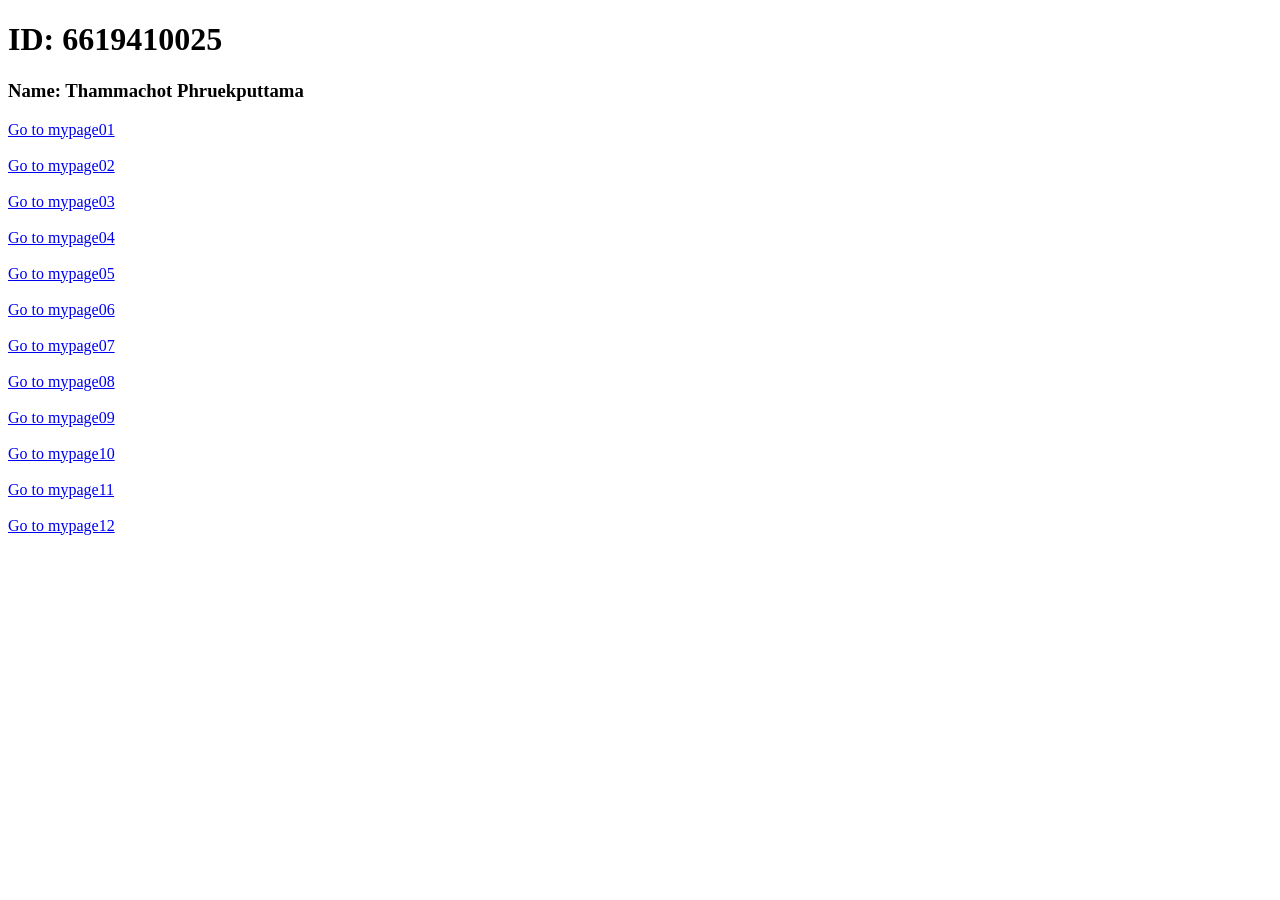
<file: index.html>
<!DOCTYPE html>
<html lang="en">
<head>
    <meta charset="UTF-8">
    <meta name="viewport" content="width=device-width, initial-scale=1.0">
    <title>Document</title>
</head>
<body>
    <h1>ID: 6619410025</h1>
    <h3>Name: Thammachot Phruekputtama</h3>
    <a href="./mypage01.html">Go to mypage01</a>
    <br><br>
    <a href="./mypage02.html">Go to mypage02</a>
    <br><br>
    <a href="./mypage03.html">Go to mypage03</a>
    <br><br>
    <a href="./mypage04.html">Go to mypage04</a>
    <br><br>
    <a href="./mypage05.html">Go to mypage05</a>
    <br><br>
    <a href="./mypage06.html">Go to mypage06</a>
    <br><br>
    <a href="./mypage07.html">Go to mypage07</a>
    <br><br>
    <a href="./mypage08.html">Go to mypage08</a>
    <br><br>
    <a href="./mypage09.html">Go to mypage09</a>
    <br><br>
    <a href="./mypage10.html">Go to mypage10</a>
    <br><br>
    <a href="./mypage11.html">Go to mypage11</a>
    <br><br>
    <a href="./mypage12.html">Go to mypage12</a>
</body>
</html>
</file>
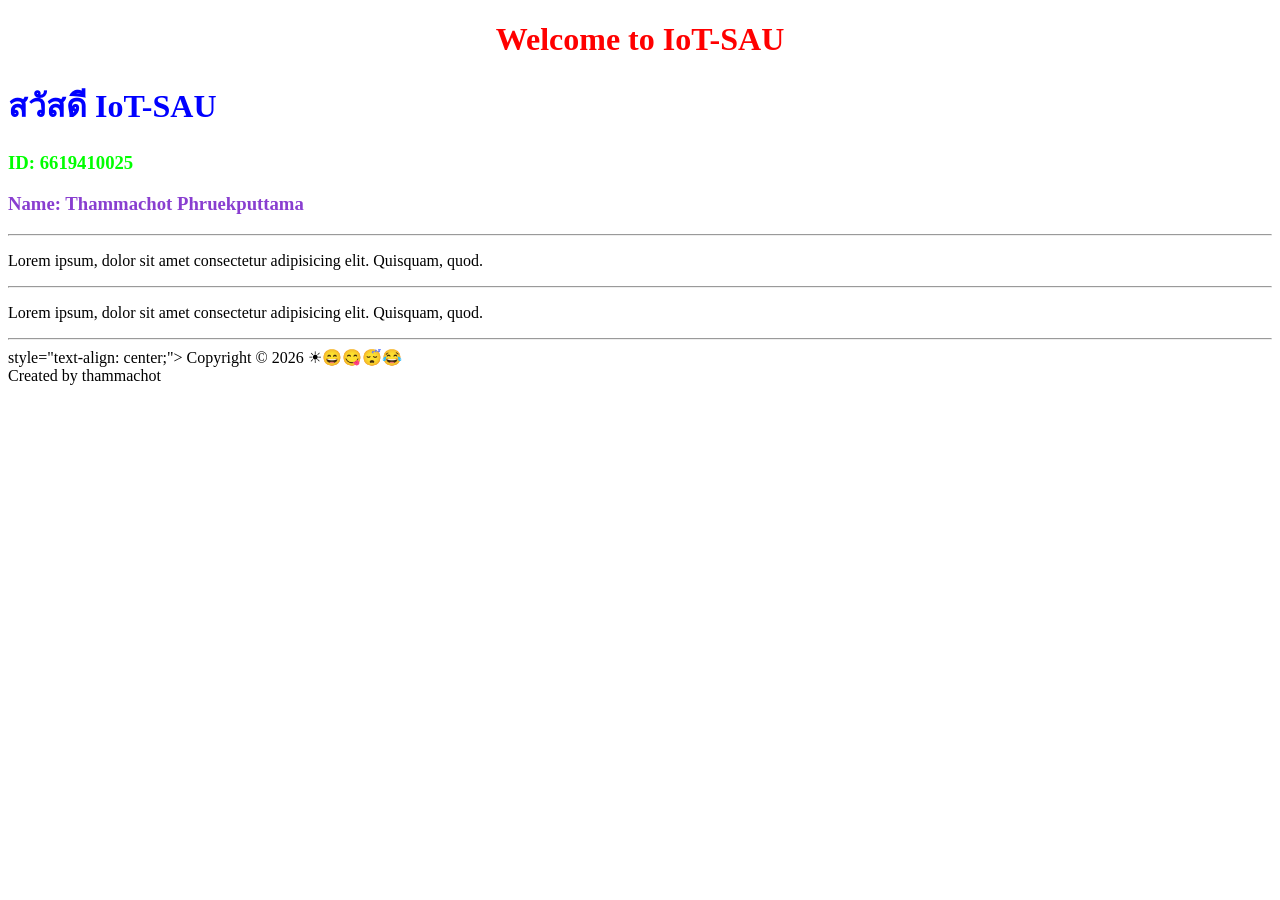
<file: mypage01.html>
<!DOCTYPE html>
<html lang="en">
<head>
    <meta charset="UTF-8">
    <meta name="viewport" content="width=device-width, initial-scale=1.0">
    <title>Document</title>
</head>
    <body>
        <!-- CSS: Inline Style -->
        <h1 style="color:red; text-align: center;">Welcome to IoT-SAU</h1>
        <h1 style="color:#0000ff">สวัสดี IoT-SAU </h1>
        <h3 style="color:rgb(0, 255, 0)">ID: 6619410025 </h3>
        <h3 style="color:rgb(137, 62, 208)">Name: Thammachot Phruekputtama</h3>
        <hr>
        <p>
            Lorem ipsum, dolor sit amet consectetur adipisicing elit. Quisquam, quod.
        </p>
        <hr>
        <p>
            Lorem ipsum, dolor sit amet consectetur adipisicing elit. Quisquam, quod.
        </p>
        <hr>
        <div> style="text-align: center;">
            <span>Copyright &copy; 2026 ☀︎😄😋😴😂</span>
            <br>
            <span>Created by thammachot </span>
        </div>
    </body>
</html>
</file>
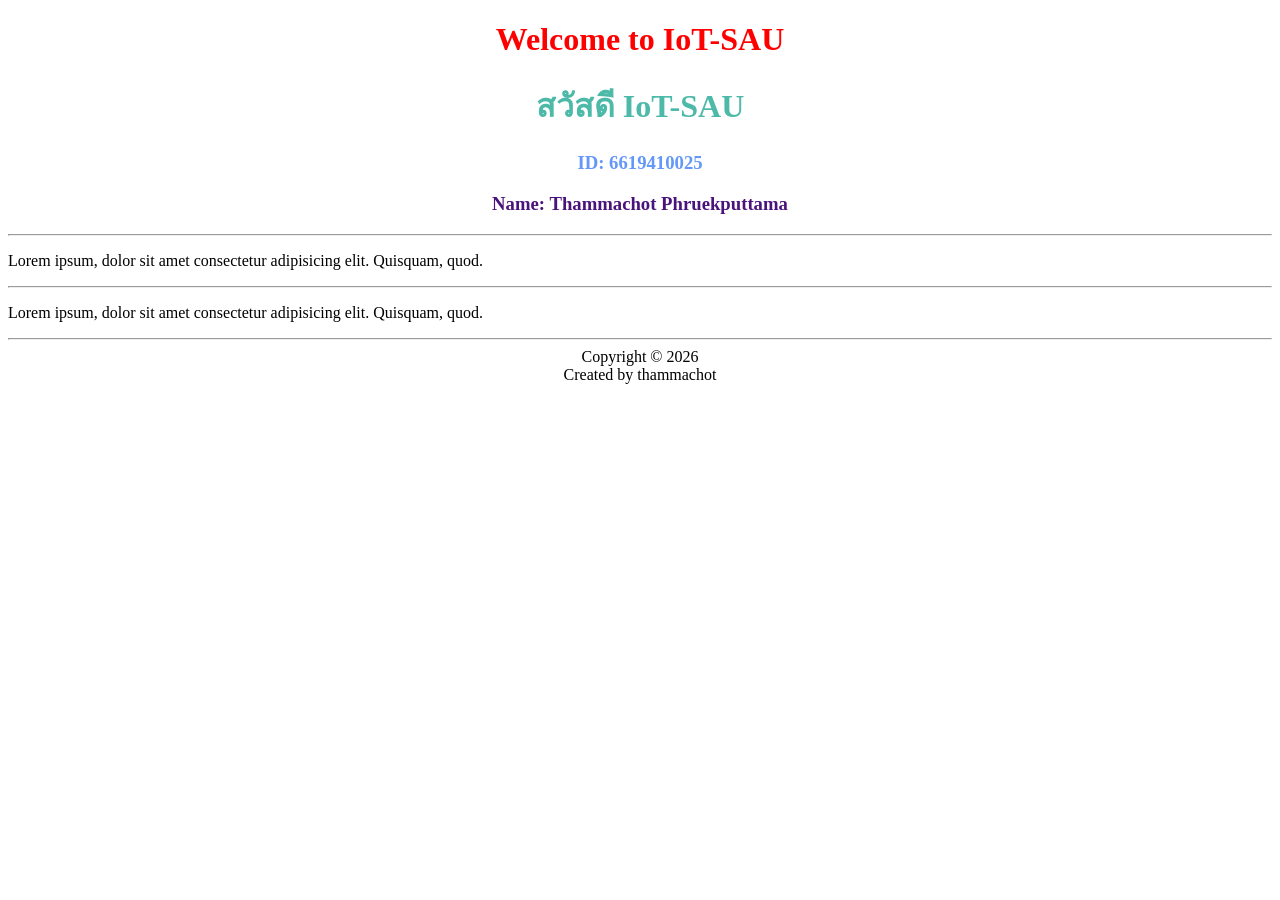
<file: mypage02.html>
<!DOCTYPE html>
<html lang="en">
<head>
    <meta charset="UTF-8">
    <meta name="viewport" content="width=device-width, initial-scale=1.0">
    <title>Document</title>
    <style>
        /* selector */
        #aa {
            color: red;
            text-align: center;
        }
        #bb {
            color: #4db9a8;
            text-align: center;
        }
        #cc {
            color: rgb(99, 152, 248);
            text-align: center;
        }
        #dd {
            color: rgb(74, 19, 124);
            text-align: center;
        }
        #ee {
            text-align: center;
        }

    </style>
</head>
<body>
    <!-- CSS: Internal Style -->
    <h1 id="aa">Welcome to IoT-SAU</h1>
    <h1 id="bb">สวัสดี IoT-SAU</h1>
    <h3 id="cc">ID: 6619410025</h3>
    <h3 id="dd">Name: Thammachot Phruekputtama</h3>
    <hr>
    <p>
        Lorem ipsum, dolor sit amet consectetur adipisicing elit. Quisquam, quod.
    </p>
    <hr>
    <p>
        Lorem ipsum, dolor sit amet consectetur adipisicing elit. Quisquam, quod.
    </p>
    <hr>
    <div id="ee">
        <span>Copyright &copy; 2026 </span>
        <br>
        <span>Created by thammachot </span>
    </div>
</body>
</html>
</file>
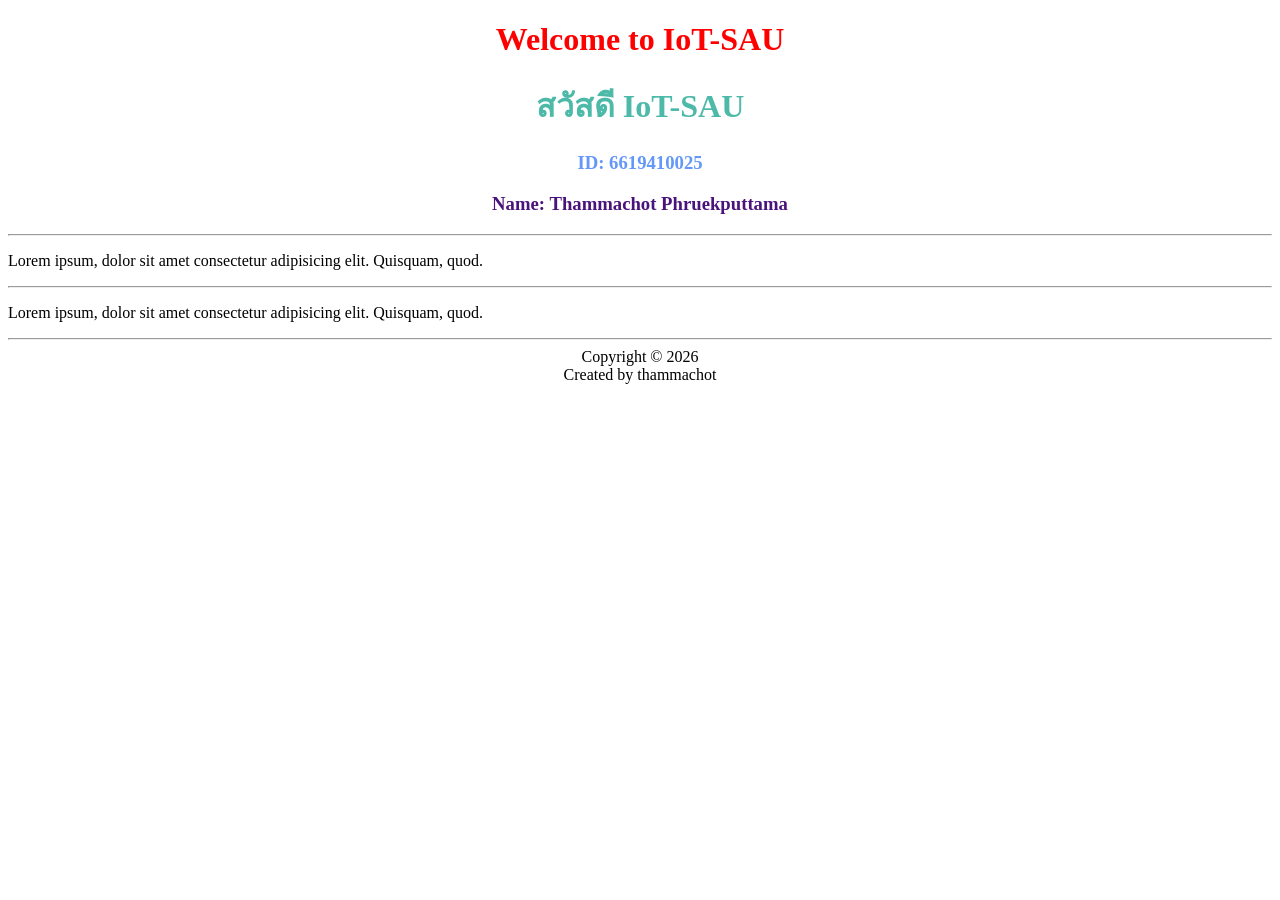
<file: mypage03.html>
<!DOCTYPE html>
<html lang="en">
<head>
    <meta charset="UTF-8">
    <meta name="viewport" content="width=device-width, initial-scale=1.0">
    <title>Document</title>
    <link rel="stylesheet" href="./css/style03.css">
</head>
<body>
    <!-- CSS: External Style -->
    <h1 id="aa">Welcome to IoT-SAU</h1>
    <h1 id="bb">สวัสดี IoT-SAU</h1>
    <h3 id="cc">ID: 6619410025</h3>
    <h3 id="dd">Name: Thammachot Phruekputtama</h3>
    <hr>
    <p>
        Lorem ipsum, dolor sit amet consectetur adipisicing elit. Quisquam, quod.
    </p>
    <hr>
    <p>
        Lorem ipsum, dolor sit amet consectetur adipisicing elit. Quisquam, quod.
    </p>
    <hr>
    <div id="ee">
        <span>Copyright &copy; 2026 </span>
        <br>
        <span>Created by thammachot </span>
    </div>
</body>
</html>
</file>
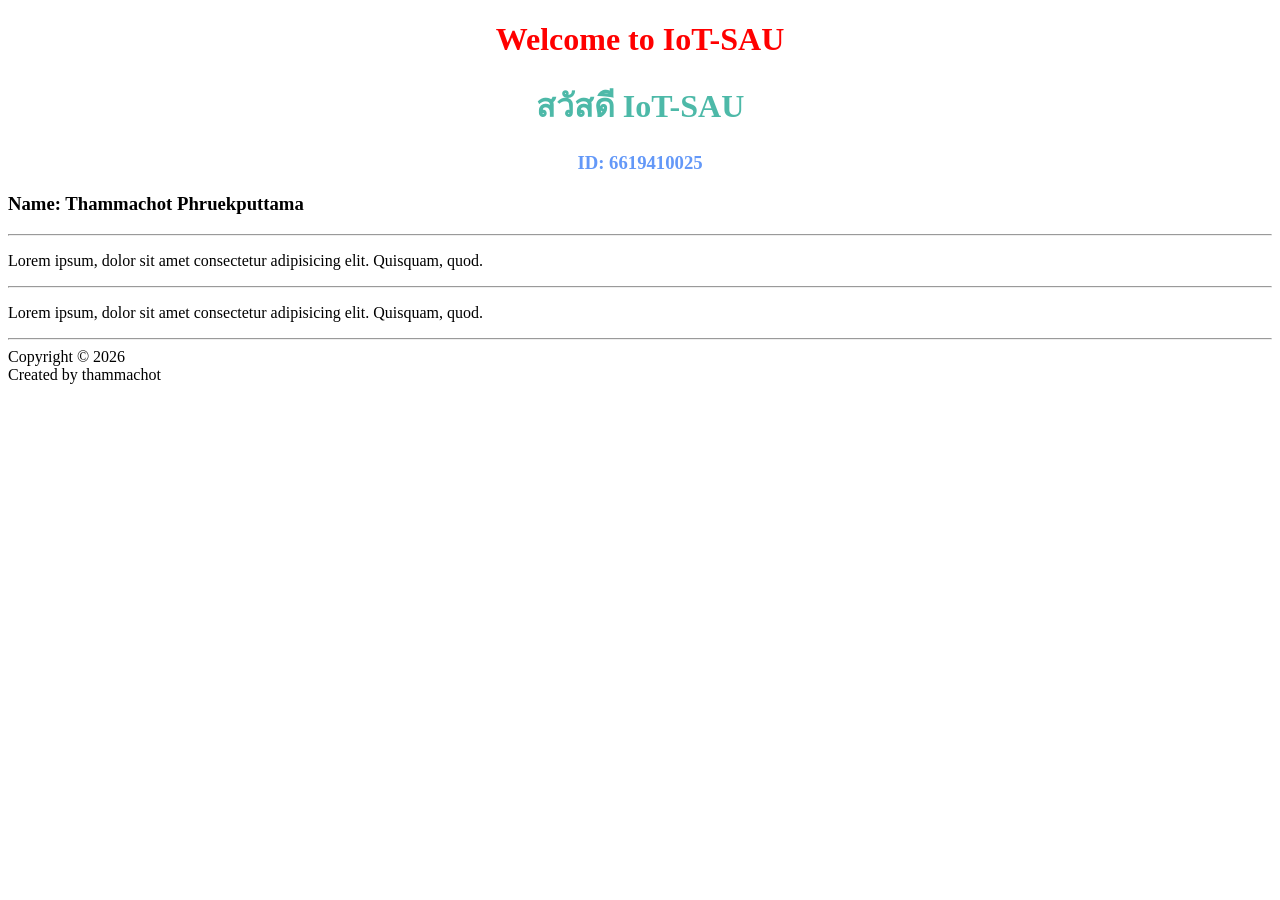
<file: mypage04.html>
<!DOCTYPE html>
<html lang="en">
<head>
    <meta charset="UTF-8">
    <meta name="viewport" content="width=device-width, initial-scale=1.0">
    <title>Document</title>
    <style>
        /* selector */
        #wow {
            color: #4db9a8;
            text-align: center;
        }
        #woo {
            color: rgb(99, 152, 248);
            text-align: center;
        }
    </style>
    <link rel="stylesheet" href="./css/style04.css">

</head>

<body>
    <h1 style="color: red; text-align: center;">Welcome to IoT-SAU</h1>
    <h1 id="wow">สวัสดี IoT-SAU</h1>
    <h3 id="woo">ID: 6619410025</h3>
    <h3>Name: Thammachot Phruekputtama</h3>
    <hr>
    <p>
        Lorem ipsum, dolor sit amet consectetur adipisicing elit. Quisquam, quod.
    </p>
    <hr>
    <p>
        Lorem ipsum, dolor sit amet consectetur adipisicing elit. Quisquam, quod.
    </p>
    <hr>
    <div>
        <span>Copyright &copy; 2026 </span>
        <br>
        <span>Created by thammachot </span>
    </div>
</body>
</html>
</file>
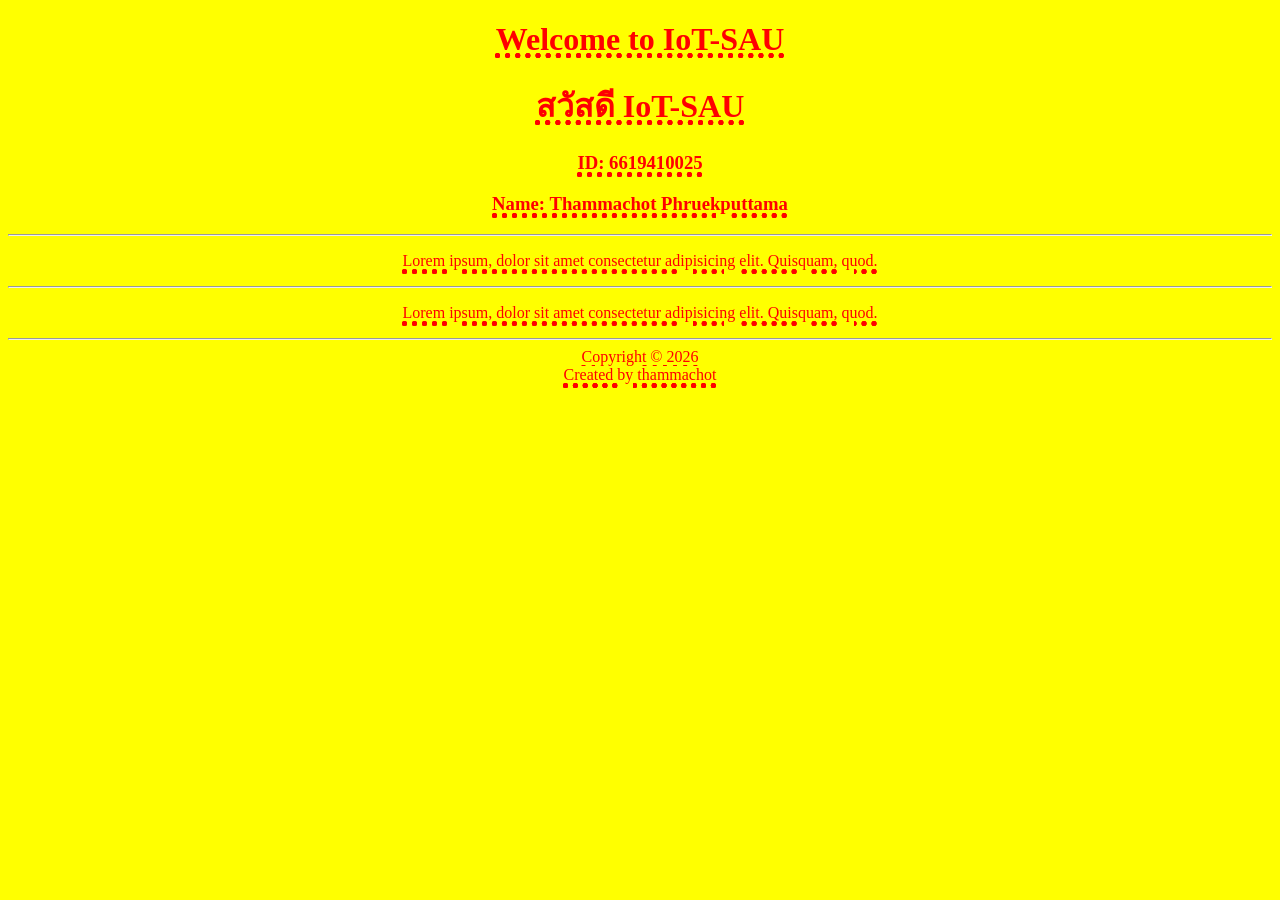
<file: mypage05.html>
<!DOCTYPE html>
<html lang="en">
<head>
    <meta charset="UTF-8">
    <meta name="viewport" content="width=device-width, initial-scale=1.0">
    <title>Document</title>
    <style>
        /* selector: universal selector */
        * {
            color: red;
            text-align: center;
            text-decoration: underline dotted 5px; /* linethrough, overline | dotted, solid, double */
            background-color: yellow;
        }
    </style>
</head>

<body>
    
    <h1 >Welcome to IoT-SAU</h1>
    <h1 >สวัสดี IoT-SAU</h1>
    <h3 >ID: 6619410025</h3>
    <h3 >Name: Thammachot Phruekputtama</h3>
    <hr>
    <p>
        Lorem ipsum, dolor sit amet consectetur adipisicing elit. Quisquam, quod.
    </p>
    <hr>
    <p>
        Lorem ipsum, dolor sit amet consectetur adipisicing elit. Quisquam, quod.
    </p>
    <hr>
    <div >
        <span>Copyright &copy; 2026 </span>
        <br>
        <span>Created by thammachot </span>
    </div>
</body>

</html>
</file>
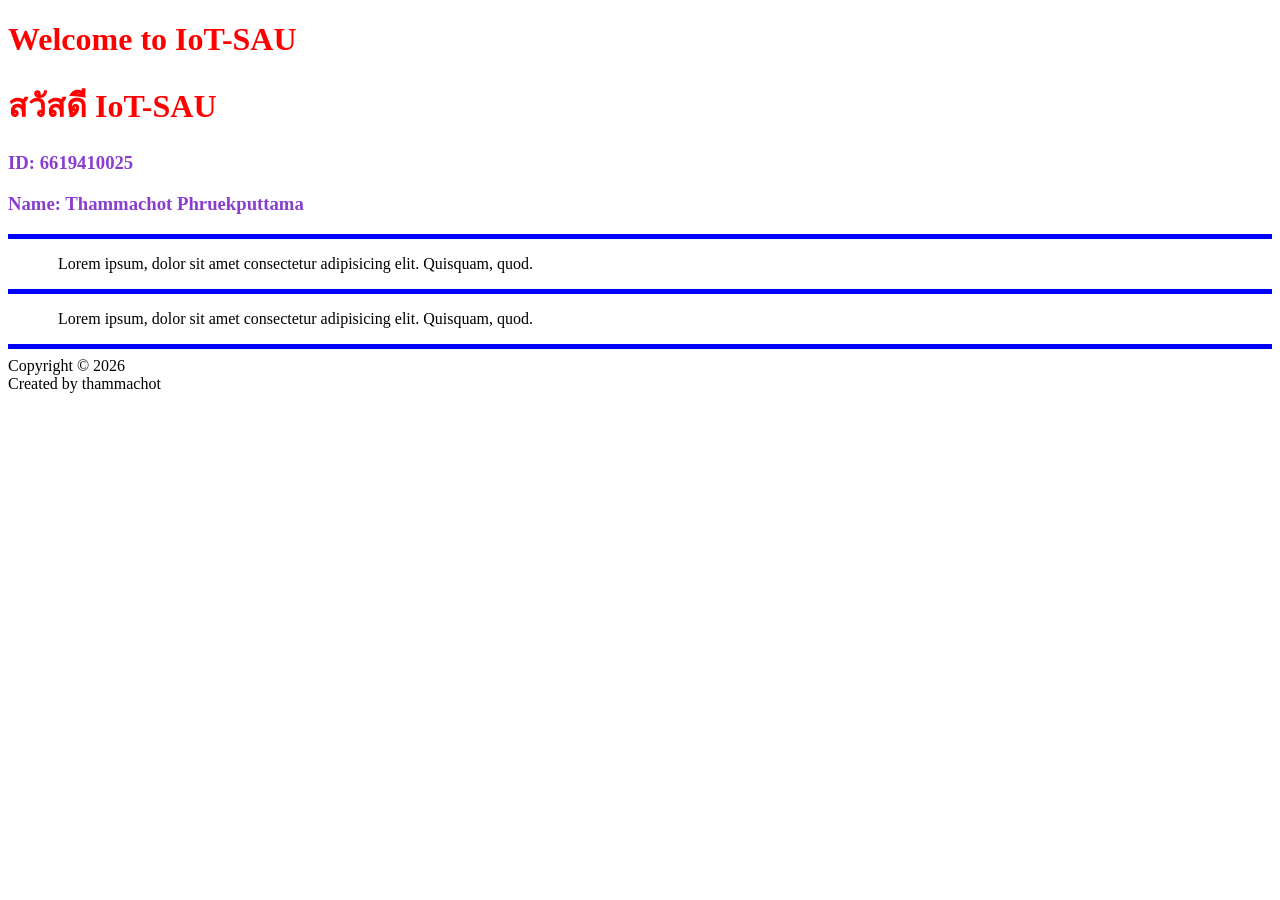
<file: mypage06.html>
<!DOCTYPE html>
<html lang="en">
<head>
    <meta charset="UTF-8">
    <meta name="viewport" content="width=device-width, initial-scale=1.0">
    <title>Document</title>
    <style>
        /* selector: element/type/tag selector */
        
        h1{
            color: red;
        }
        h3{
            color: rgb(137, 62, 208);
        }
        p{
            margin-left: 50px; margin-right: 100px;
        }
        hr{
            height: 5px; background-color: blue; border: none;
        }
    </style>
    
</head>

<body>
    
    <h1 >Welcome to IoT-SAU</h1>
    <h1 >สวัสดี IoT-SAU</h1>
    <h3 >ID: 6619410025</h3>
    <h3 >Name: Thammachot Phruekputtama</h3>
    <hr>
    <p>
        Lorem ipsum, dolor sit amet consectetur adipisicing elit. Quisquam, quod.
    </p>
    <hr>
    <p>
        Lorem ipsum, dolor sit amet consectetur adipisicing elit. Quisquam, quod.
    </p>
    <hr>
    <div >
        <span>Copyright &copy; 2026 </span>
        <br>
        <span>Created by thammachot </span>
    </div>
</body>

</html>
</file>
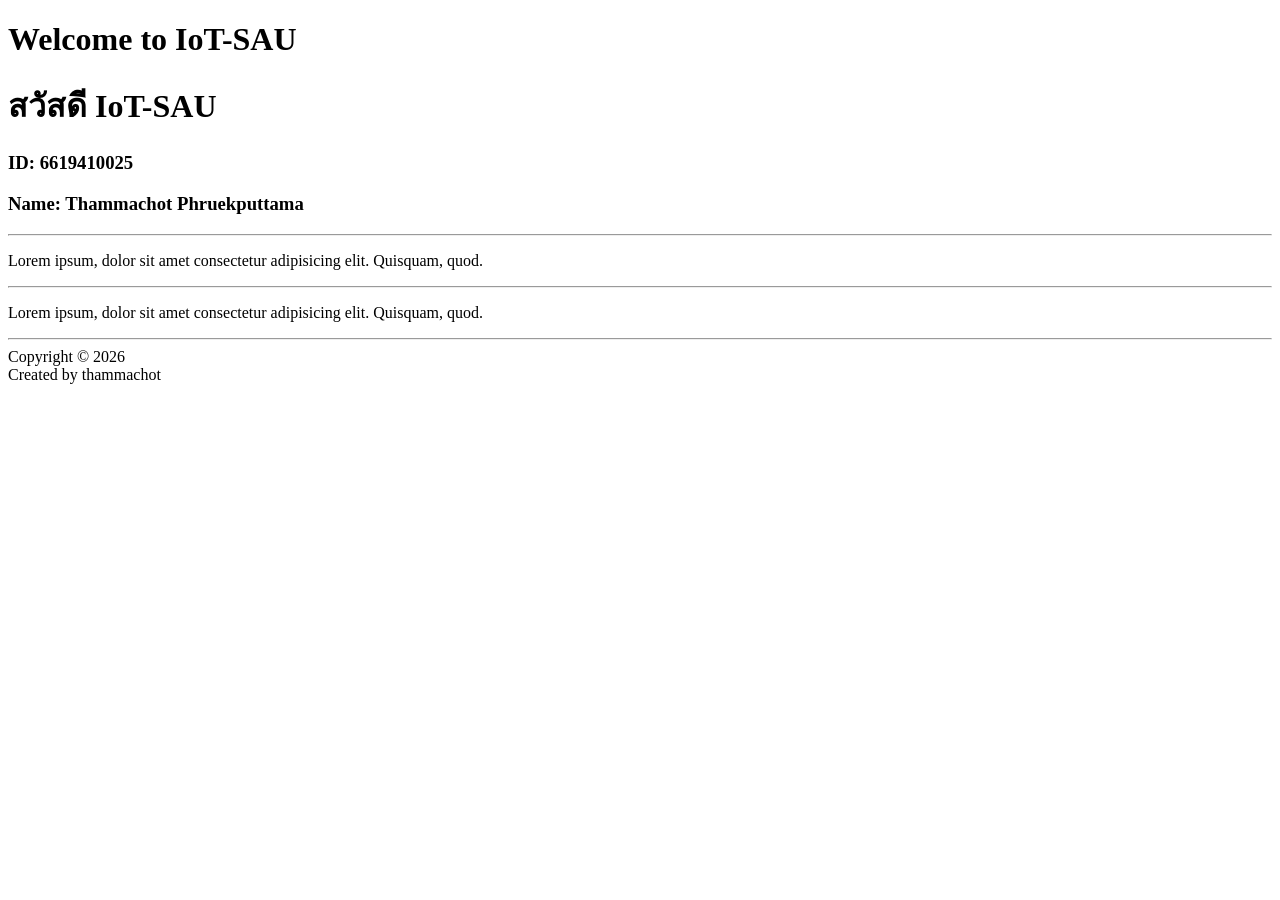
<file: mypage07.html>
<!DOCTYPE html>
<html lang="en">
<head>
    <meta charset="UTF-8">
    <meta name="viewport" content="width=device-width, initial-scale=1.0">
    <title>Document</title>
    <style>
        /* selector: id selector */
        
        #11{
            color: red;
        }
        #22{
            color: rgb(137, 62, 208);
        }
        /* selector: class selector */
        .wow{
            margin-left: center;
        }
        /* selector: union/group selector */
        h1, p, #33{
            background-color: yellow;
        }
    </style>

</head>

<body>
    
    <h1 id="11" class="woo woo">Welcome to IoT-SAU</h1>
    <h1 id="22">สวัสดี IoT-SAU</h1>
    <h3 class="wow">ID: 6619410025</h3>
    <h3 id="33">Name: Thammachot Phruekputtama</h3>
    <hr>
    <p class="woo">
        Lorem ipsum, dolor sit amet consectetur adipisicing elit. Quisquam, quod.
    </p>
    <hr>
    <p>
        Lorem ipsum, dolor sit amet consectetur adipisicing elit. Quisquam, quod.
    </p>
    <hr>
    <div class="wow">
        <span class="woo">Copyright &copy; 2026 </span>
        <br>
        <span>Created by thammachot </span>
    </div>
</body>

</html>
</file>
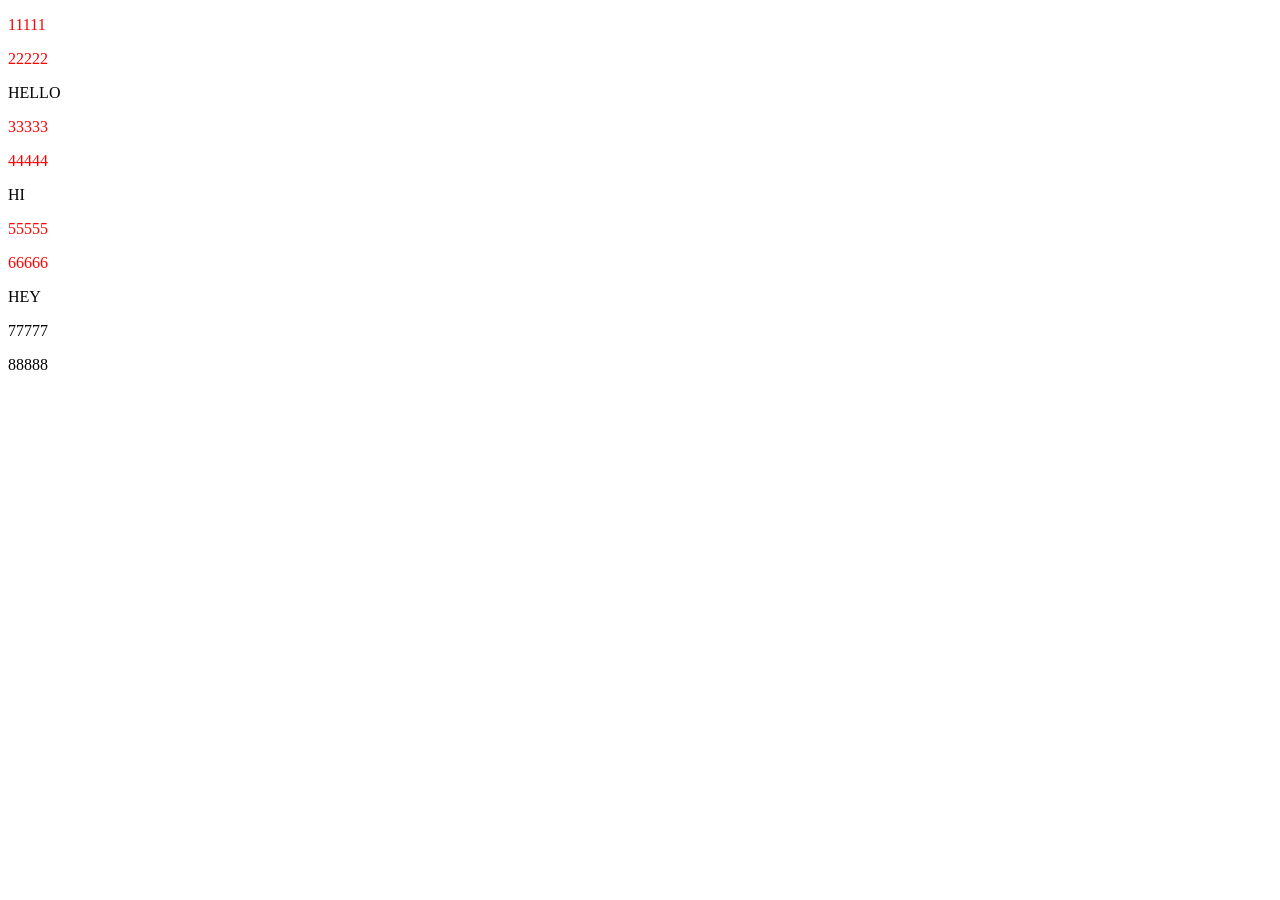
<file: mypage08.html>
<!doctype html>
 
<html lang="en">
  <head>
    <meta charset="UTF-8" />
    <meta name="viewport" content="width=device-width, initial-scale=1.0" />
    <title>Document</title>
    <style>
        /* selector : descesdant selector */
        /* S1 S2 คือ S2 ทั้งหมดที่อยู่ภายใต้ S1 */
        #aa p{
            color: red;
        }
    </style>

  </head>
 
  <body>
    <div id="aa">
        <p>11111</p>
        <p>22222</p>
        <span>HELLO</span>
        <div id="bb">
            <p>33333</p>
            <div id="cc">
                <p>44444</p>
                <span>HI</span>
            </div>
            <p>55555</p>
        </div>
        <p>66666</p>
    </div>
    <span>HEY</span>
    <p>77777</p>
    <p>88888</p>
  </body>
</html>
</file>
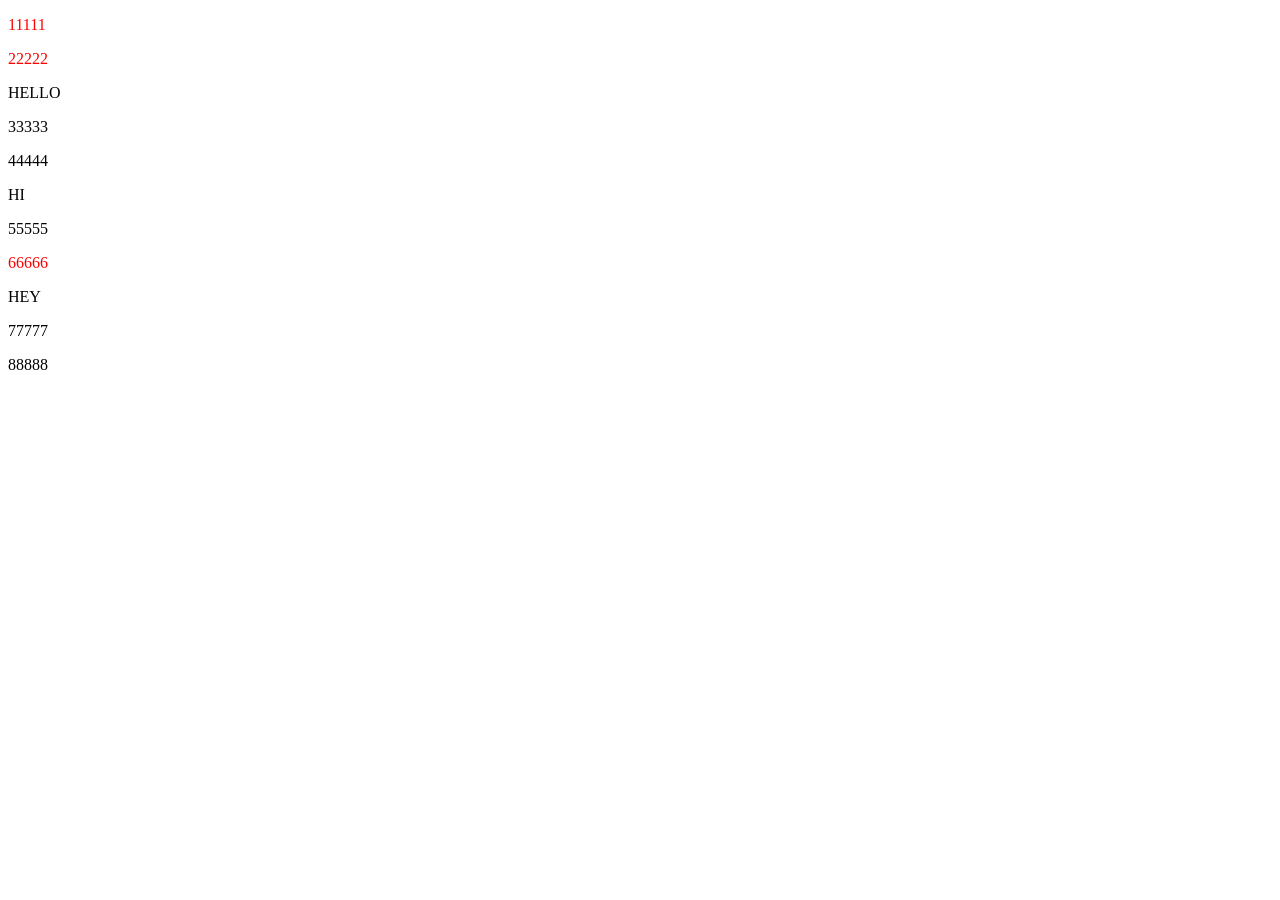
<file: mypage09.html>
<!doctype html>
 
<html lang="en">
  <head>
    <meta charset="UTF-8" />
    <meta name="viewport" content="width=device-width, initial-scale=1.0" />
    <title>Document</title>
    <style>
        /* selector : child selector */
        /* S1 >S2 คือ S2 ทั้งหมดที่อยู่ภายใต้ S1 */
        #aa >p{
            color: red;
        }
    </style>    

  </head>
 
  <body>
    <div id="aa">
        <p>11111</p>
        <p>22222</p>
        <span>HELLO</span>
        <div id="bb">
            <p>33333</p>
            <div id="cc">
                <p>44444</p>
                <span>HI</span>
            </div>
            <p>55555</p>
        </div>
        <p>66666</p>
    </div>
    <span>HEY</span>
    <p>77777</p>
    <p>88888</p>
  </body>
</html>
</file>
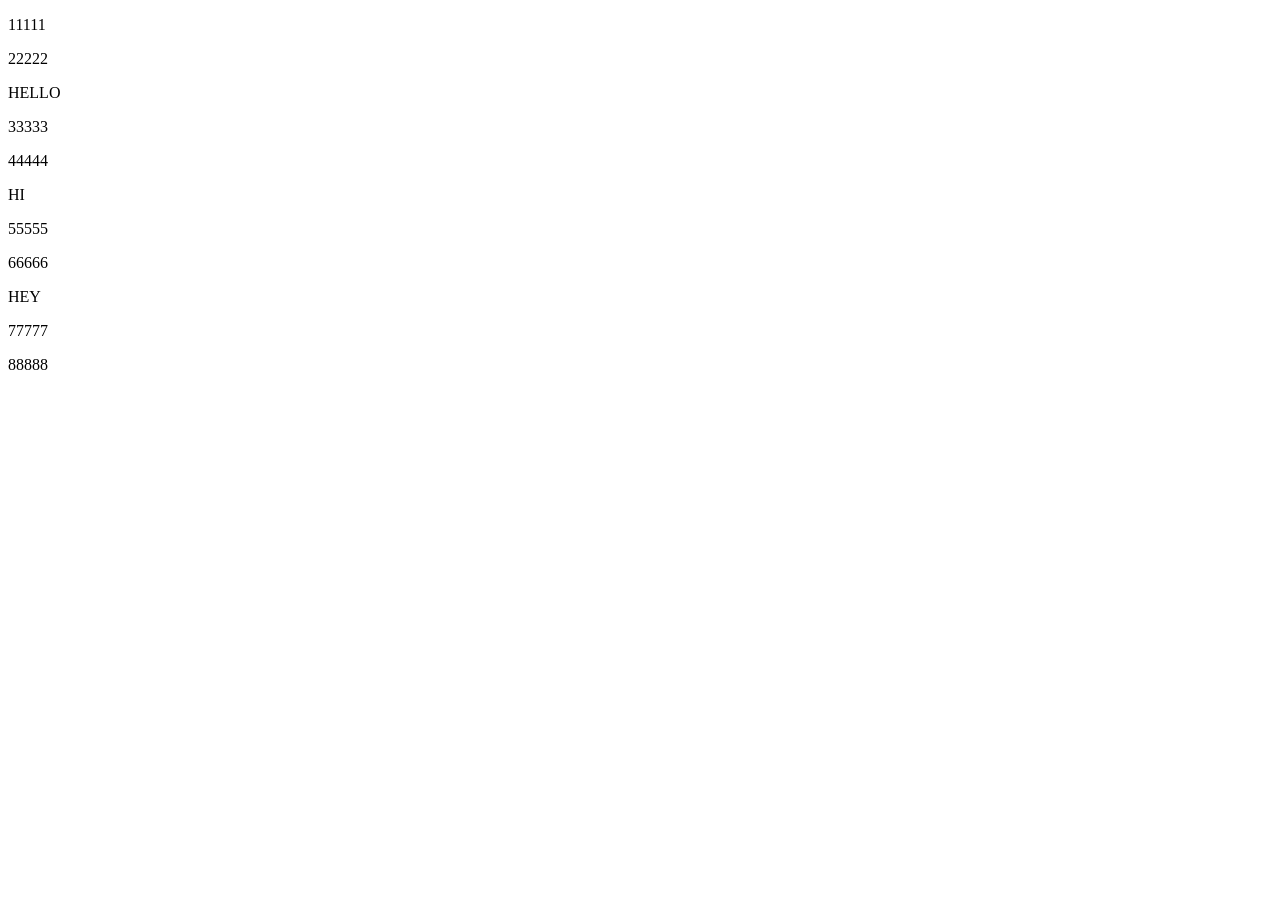
<file: mypage10.html>
<!doctype html>
 
<html lang="en">
  <head>
    <meta charset="UTF-8" />
    <meta name="viewport" content="width=device-width, initial-scale=1.0" />
    <title>Document</title>
    <style>
        /* selector : Adjacent selector */
        /* S1+S2 คือ S2 ตัวที่อยู่ถัดต่อจาก S1 เพียงตัวเดียว */
        #aa + p{
            color: red;
        }
    </style>

  </head>
 
  <body>
    <div id="aa">
        <p>11111</p>
        <p>22222</p>
        <span>HELLO</span>
        <div id="bb">
            <p>33333</p>
            <div id="cc">
                <p>44444</p>
                <span>HI</span>
            </div>
            <p>55555</p>
        </div>
        <p>66666</p>
    </div>
    <span>HEY</span>
    <p>77777</p>
    <p>88888</p>
  </body>
</html>
</file>
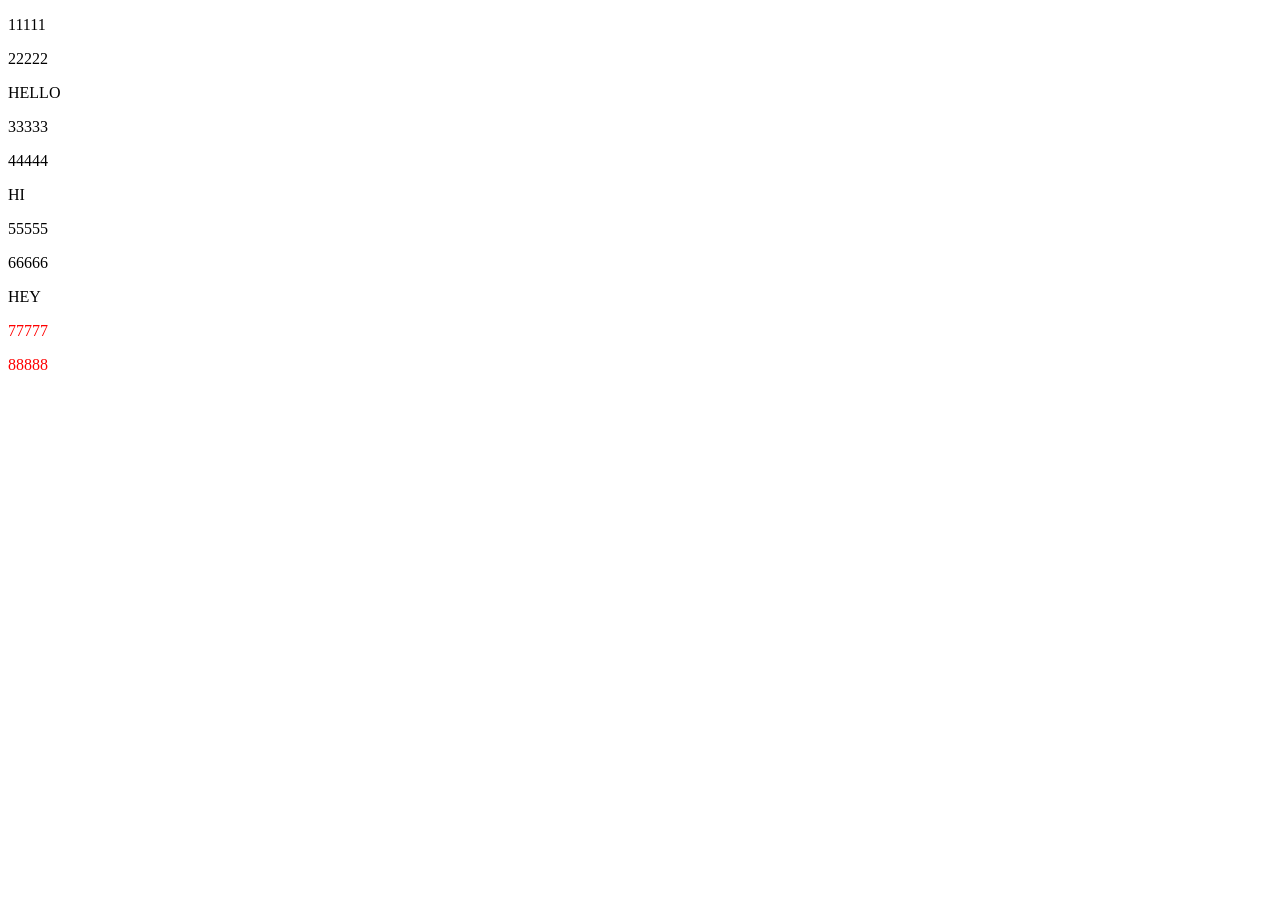
<file: mypage11.html>
<!doctype html>
 
<html lang="en">
  <head>
    <meta charset="UTF-8" />
    <meta name="viewport" content="width=device-width, initial-scale=1.0" />
    <title>Document</title>
    <style>
        /* selector : descesdant selector */
        /* S1~S2 คือ S2 ที่อยู่ต่อจาก S1 ทั้งหมด */
        #aa ~p{
            color: red;
        }
    </style>

  </head>
 
  <body>
    <div id="aa">
        <p>11111</p>
        <p>22222</p>
        <span>HELLO</span>
        <div id="bb">
            <p>33333</p>
            <div id="cc">
                <p>44444</p>
                <span>HI</span>
            </div>
            <p>55555</p>
        </div>
        <p>66666</p>
    </div>
    <span>HEY</span>
    <p>77777</p>
    <p>88888</p>
  </body>
</html>
</file>
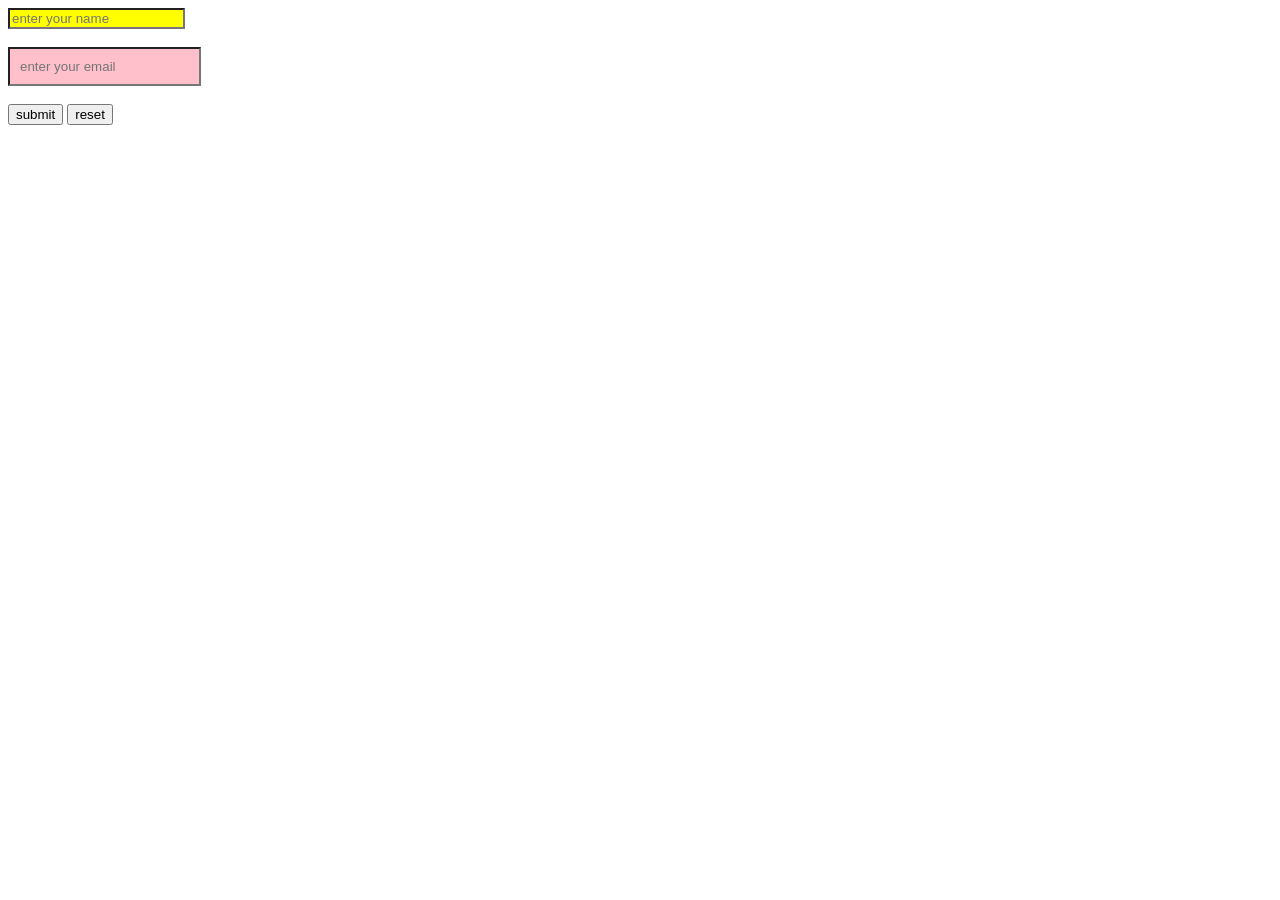
<file: mypage12.html>
<!DOCTYPE html>
<html lang="en">
<head>
    <meta charset="UTF-8">
    <meta name="viewport" content="width=device-width, initial-scale=1.0">
    <title>Document</title>
    <style>
        /* selector : Attribute selector */
        input[type="text"]{
            background-color: yellow;
        }
        input[type="email"]{
            background-color: pink;
            padding: 10px;
        }
        input[type="submit"]{
            background-color: green;
            padding: 10px;
            text-align: underline;
        }
    </style>
</head>
<body>
    <form action="">
        <input type="text" placeholder="enter your name">
        <br><br>
        <input type="email" placeholder="enter your email">
        <br><br>
        <button type="submit">submit</button>
        <button type="reset">reset</button>
    </form>
</body>
</html>
</file>
<file: css/style03.css>
/* selector */
#aa {
    color: red;
    text-align: center;
}
#bb {
    color: #4db9a8;
    text-align: center;
}
#cc {
    color: rgb(99, 152, 248);
    text-align: center;
}
#dd {
    color: rgb(74, 19, 124);
    text-align: center;
}
#ee {
    text-align: center;
}
</file>
<file: css/style04.css>
#wow{
    color: #4db9a8;
    text-align: center;
}
#woo{
    color: rgb(99, 152, 248);
    text-align: center;
}
</file>
